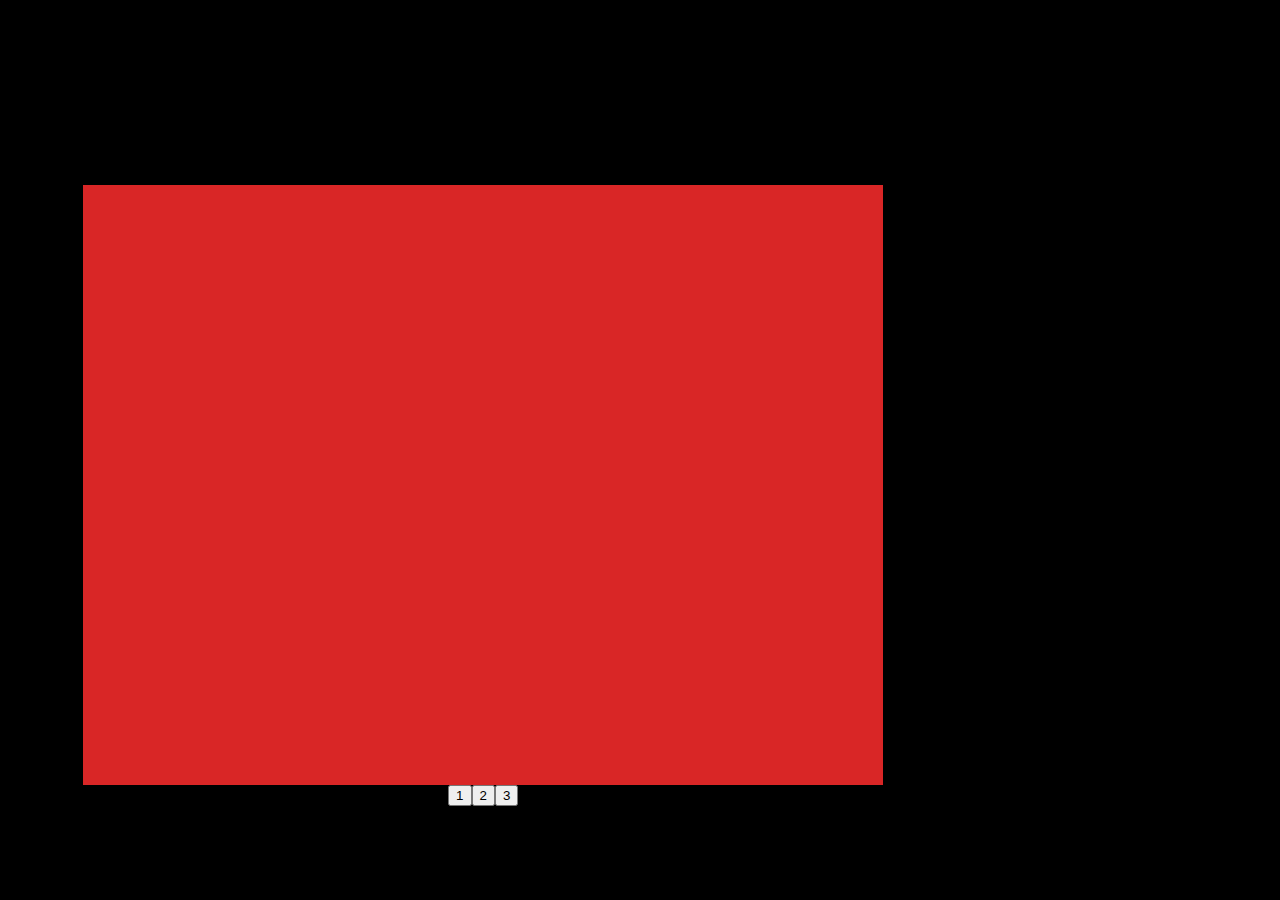
<file: index.html>
<!DOCTYPE html>
<html lang="en">
<head>
    <meta charset="UTF-8">
    <meta name="viewport" content="width=device-width, initial-scale=1.0">
    <title>Scroll Animation</title>
    <link rel="stylesheet" href="styles.css">
</head>
<body>
    <div id="animation-container">
        <div id="loading-container">
            <div class="spinner">
                <div class="circle circle1"></div>
                <div class="circle circle2"></div>
                <div class="circle circle3"></div>
            </div>
        </div>

        <div id="intro-text">
            <div class="line line-1">РАЗРАБОТКА</div>
            <div class="line line-2">САЙТА</div>
            <div class="line line-3">ДИЗАЙН-СТУДИИ</div>
        </div>

        <div id="author-contact">@al_al_ni</div>

        <div id="phase-title">УЧАСТНИКИ ПРОЦЕССА</div>

        <img id="frame" style="display: none;">
        <div id="pagination"></div>
        <div id="scrollbar">
            <div id="scrollbar-thumb"></div>
        </div>
    </div>

    <section id="post-animation">
        <h2>План реализации</h2>
        <div class="plan-page">Оценка требований и подготовка проекта.</div>
        <div class="plan-page">Разработка дизайна и функционала.</div>
        <div class="plan-page">Тестирование и запуск проекта.</div>
        <div id="plan-pagination"></div>
    </section>
    <script src="script.js"></script>
</body>
</html>
</file>
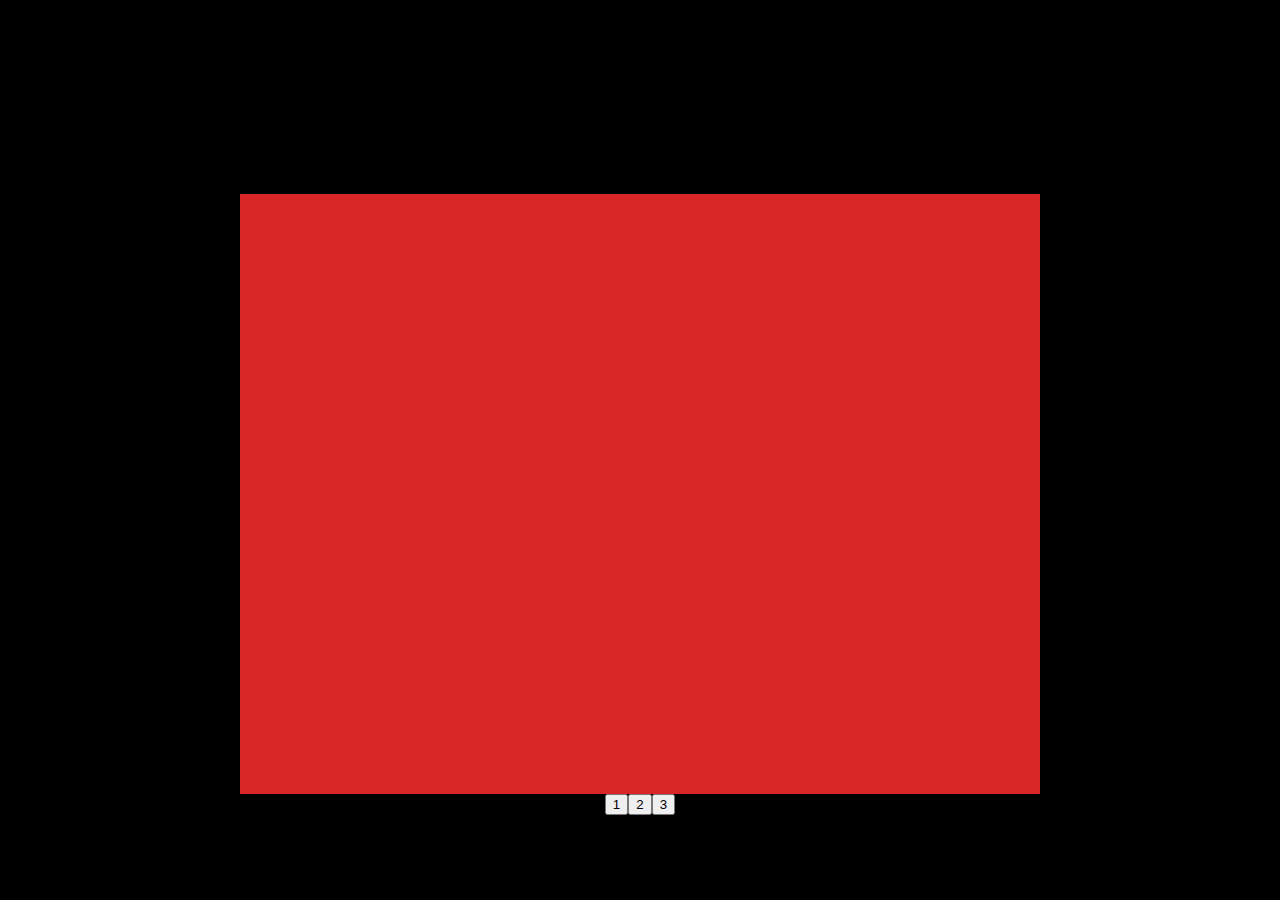
<file: page23.html>
<!DOCTYPE html>
<html lang="en">
<head>
    <meta charset="UTF-8">
    <meta name="viewport" content="width=device-width, initial-scale=1.0">
    <title>Scroll Animation</title>
    <link rel="stylesheet" href="styles.css">
</head>
<body>
    <div id="animation-container">
        <div id="loading-container">
            <div class="spinner">
                <div class="circle circle1"></div>
                <div class="circle circle2"></div>
                <div class="circle circle3"></div>
            </div>
        </div>

        <div id="intro-text">
            <div class="line line-1">РАЗРАБОТКА</div>
            <div class="line line-2">САЙТА</div>
            <div class="line line-3">ДИЗАЙН-СТУДИИ</div>
        </div>

        <div id="author-contact">@al_al_ni</div>

        <div id="phase-title">УЧАСТНИКИ ПРОЦЕССА</div>
        <div id="plan-title">ПЛАН РЕАЛИЗАЦИИ</div>

        <img id="frame" style="display: none;">
        <div id="pagination"></div>
        <div id="scrollbar">
            <div id="scrollbar-thumb"></div>
        </div>
    </div>
    <script>
        window.animationLoaderOptions = {
            startFrame: 44,
            pages: [
                { label: '2', frame: 44 },
                { label: '3', frame: 88 }
            ]
        };
    </script>
    <script src="script.js"></script>
</body>
</html>
</file>
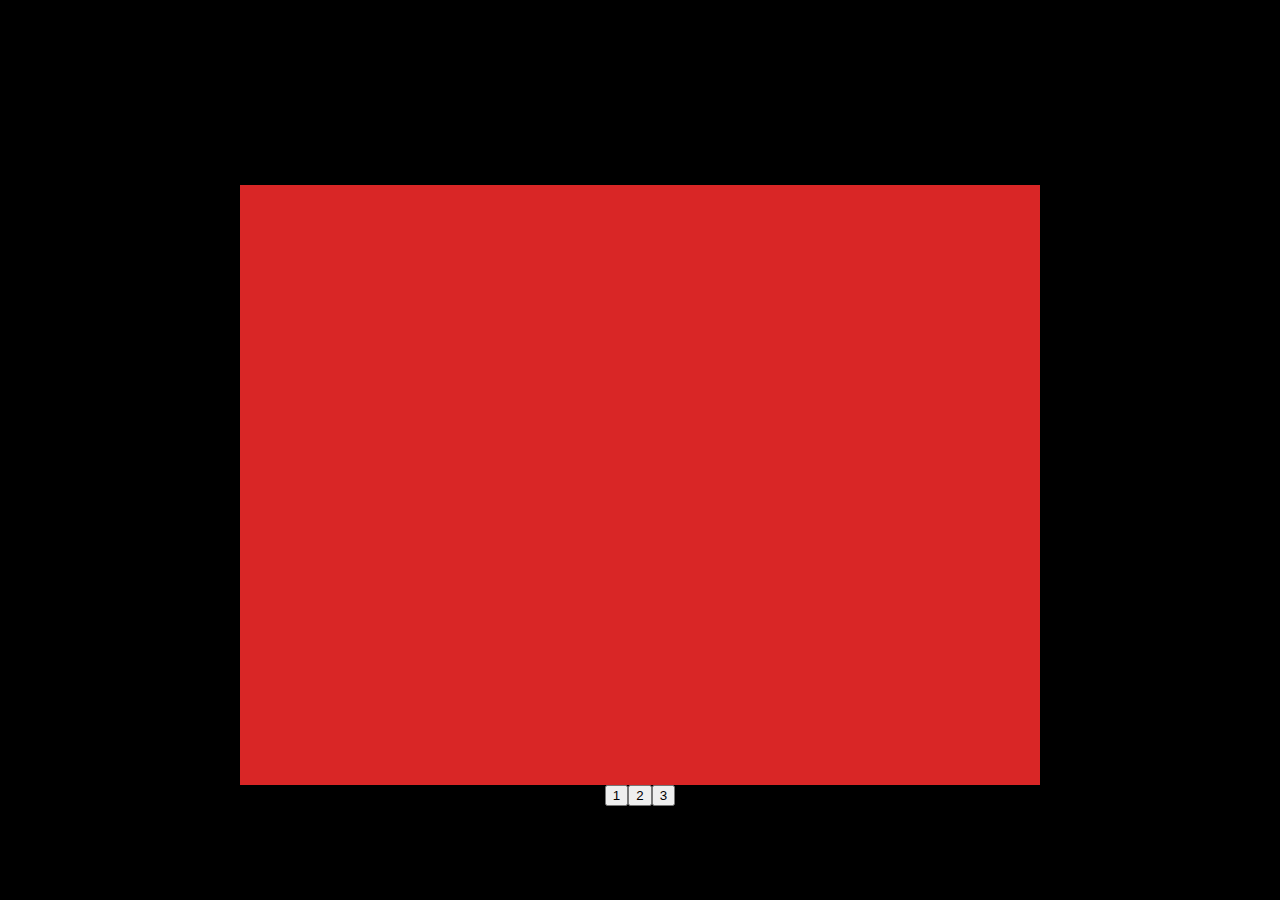
<file: plan.html>
<!DOCTYPE html>
<html lang="en">
<head>
    <meta charset="UTF-8">
    <meta name="viewport" content="width=device-width, initial-scale=1.0">
    <title>План реализации</title>
    <link rel="stylesheet" href="styles.css">
</head>
<body>
    <div id="animation-container">
        <div id="loading-container">
            <div class="spinner">
                <div class="circle circle1"></div>
                <div class="circle circle2"></div>
                <div class="circle circle3"></div>
            </div>
        </div>

        <div id="intro-text">
            <div class="line line-1">РАЗРАБОТКА</div>
            <div class="line line-2">САЙТА</div>
            <div class="line line-3">ДИЗАЙН-СТУДИИ</div>
        </div>

        <div id="author-contact">@al_al_ni</div>

        <div id="phase-title">ПЛАН РЕАЛИЗАЦИИ</div>

        <img id="frame" style="display: none;">
        <div id="pagination"></div>
        <div id="scrollbar">
            <div id="scrollbar-thumb"></div>
        </div>
    </div>
    <script src="script.js"></script>
</body>
</html>
</file>
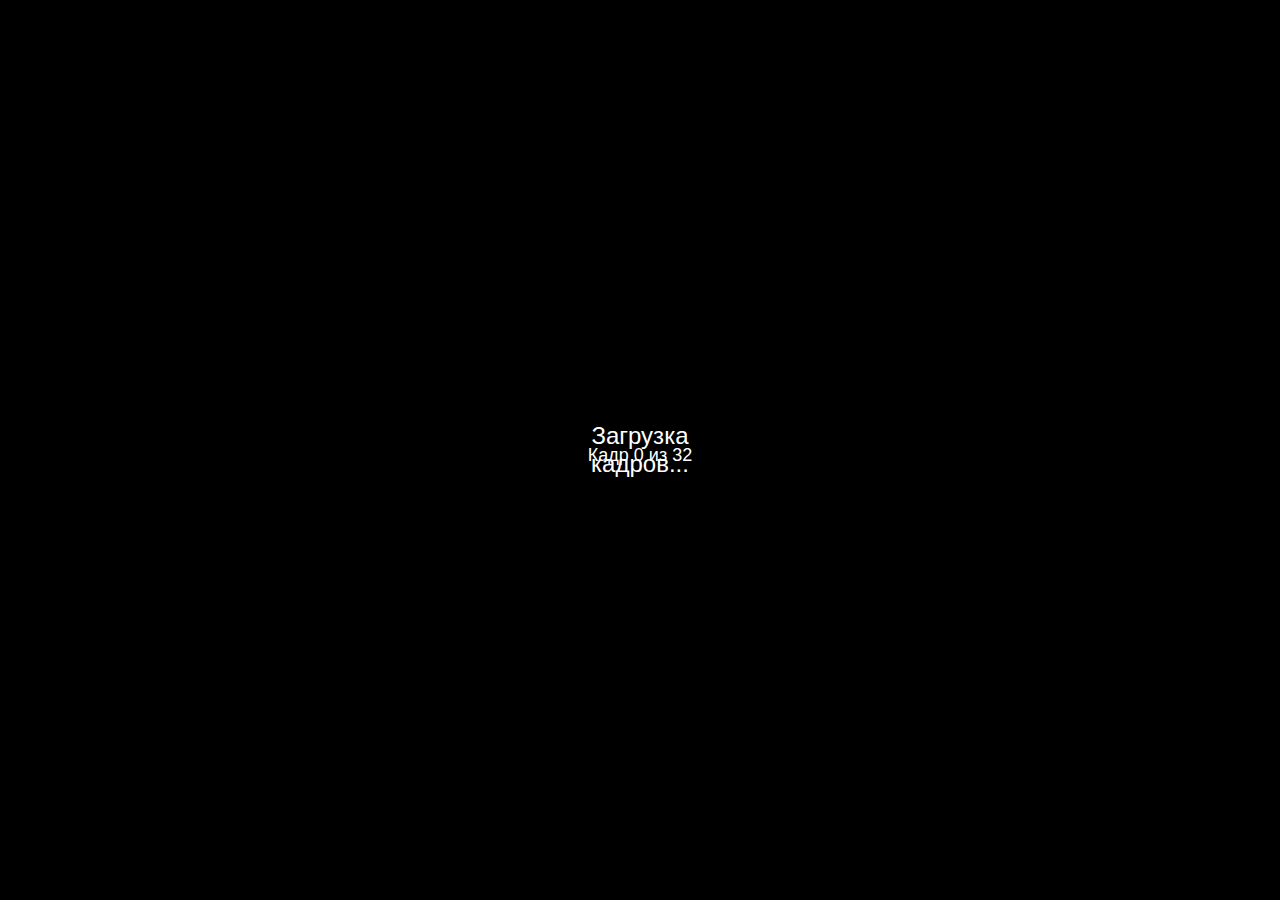
<file: prezent.html>
<!DOCTYPE html>
<html lang="en">
<head>
    <meta charset="UTF-8">
    <meta name="viewport" content="width=device-width, initial-scale=1.0">
    <title>Анимация при прокрутке</title>
    <style>
        body {
            margin: 0;
            padding: 0;
            overflow: hidden;
            background-color: #000;
            display: flex;
            justify-content: center;
            align-items: center;
            height: 100vh;
            font-family: Arial, sans-serif;
        }
        
        #animation-container {
            position: relative;
            max-width: 100%;
            max-height: 100vh;
            text-align: center;
        }
        
        #frame {
            max-width: 100%;
            max-height: 90vh;
            display: block;
            margin: 0 auto;
        }
        
        #frame-info {
            color: white;
            text-align: center;
            margin-top: 10px;
            font-size: 18px;
        }
        
        #loading {
            color: white;
            font-size: 24px;
            position: absolute;
            top: 50%;
            left: 50%;
            transform: translate(-50%, -50%);
        }
    </style>
</head>
<body>
    <div id="animation-container">
        <div id="loading">Загрузка кадров...</div>
        <img id="frame" style="display: none;">
        <div id="frame-info">Кадр 0 из 32</div>
    </div>

    <script>
        // Конфигурация
        const totalFrames = 33; // Кадры от 00000 до 00032 (всего 33 кадра)
        const baseUrl = 'https://raw.githubusercontent.com/AlAlNi/resume_alalni/main/sec/Comp_';
        const fileExtension = '.png';
        
        // Элементы DOM
        const frameElement = document.getElementById('frame');
        const frameInfoElement = document.getElementById('frame-info');
        const loadingElement = document.getElementById('loading');
        const animationContainer = document.getElementById('animation-container');
        
        // Переменные состояния
        let currentFrame = 0;
        let framesLoaded = 0;
        let frames = [];
        let isScrolling = false;
        let scrollTimeout;
        
        // Предзагрузка всех кадров
        function preloadFrames() {
            frames = new Array(totalFrames);
            
            for (let i = 0; i < totalFrames; i++) {
                const frameNumber = i.toString().padStart(5, '0');
                const img = new Image();
                img.src = `${baseUrl}${frameNumber}${fileExtension}`;
                
                img.onload = () => {
                    frames[i] = img;
                    framesLoaded++;
                    
                    // Если все кадры загружены, показываем первый кадр
                    if (framesLoaded === totalFrames) {
                        loadingElement.style.display = 'none';
                        frameElement.style.display = 'block';
                        updateFrame(0);
                    }
                };
                
                img.onerror = () => {
                    console.error(`Ошибка загрузки кадра ${i}`);
                    framesLoaded++;
                };
            }
        }
        
        // Обновление отображаемого кадра
        function updateFrame(frameIndex) {
            if (frameIndex < 0) frameIndex = 0;
            if (frameIndex >= totalFrames) frameIndex = totalFrames - 1;
            
            currentFrame = frameIndex;
            
            if (frames[currentFrame]) {
                frameElement.src = frames[currentFrame].src;
                frameInfoElement.textContent = `Кадр ${currentFrame} из ${totalFrames - 1}`;
            }
        }
        
        // Обработчик прокрутки колесика мыши
        function handleWheel(event) {
            if (!isScrolling && framesLoaded === totalFrames) {
                isScrolling = true;
                
                // Определяем направление прокрутки
                const delta = Math.sign(event.deltaY);
                
                // Изменяем кадр
                updateFrame(currentFrame + delta);
                
                // Задержка перед следующим изменением кадра
                clearTimeout(scrollTimeout);
                scrollTimeout = setTimeout(() => {
                    isScrolling = false;
                }, 50);
                
                // Отменяем стандартное поведение прокрутки
                event.preventDefault();
            }
        }
        
        // Инициализация
        window.addEventListener('wheel', handleWheel, { passive: false });
        preloadFrames();
    </script>
</body>
</html>
</file>
<file: styles.css>
body {
    margin: 0;
    padding: 0;
    overflow: hidden;
    background-color: #000;
    display: flex;
    justify-content: center;
    align-items: center;
    height: 100vh;
    font-family: Arial, sans-serif;
    touch-action: none;
}

#animation-container {
    position: relative;
    max-width: 100%;
    max-height: 100vh;
    text-align: center;
}

#frame {
    max-width: 100%;
    max-height: 90vh;
    display: block;
    margin: 0 auto;
    image-rendering: crisp-edges;
}

#frame-info {
    color: white;
    text-align: center;
    margin-top: 10px;
    font-size: 18px;
}

#loading {
    color: white;
    font-size: 24px;
    position: absolute;
    top: 50%;
    left: 50%;
    transform: translate(-50%, -50%);
}

.progress-bar {
    width: 100%;
    height: 5px;
    background-color: #333;
    margin-top: 10px;
}

.progress {
    height: 100%;
    background-color: #4CAF50;
    width: 0%;
}
</file>
